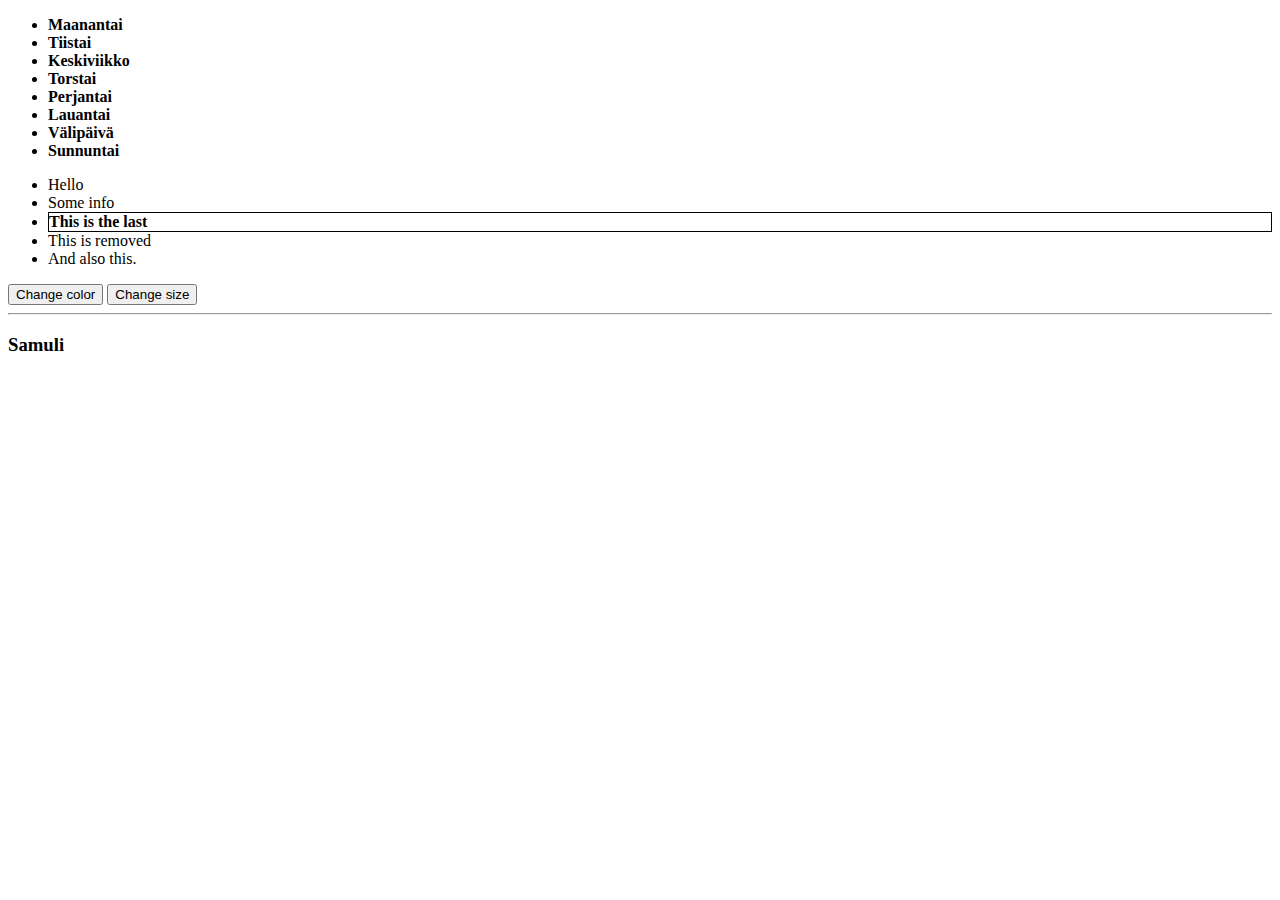
<file: node-harjoitus/index.html>
<!DOCTYPE html>
<html lang="en">
<head>
    <meta charset="UTF-8">
    <meta http-equiv="X-UA-Compatible" content="IE=edge">
    <meta name="viewport" content="width=device-width, initial-scale=1.0">
    <title>Document</title>
    <link rel="stylesheet" href="style.css">
    <script src="code.js" defer></script>
</head>
<body>
    <div id="content">
        <ul>
            <li>Turhake</li>
            <li>Tiistai</li>
            <li>Keskiviikko</li>
            <li>Torstai</li>
            <li>Perjantai</li>
            <li>Lauantai</li>
        </ul>
        <ul>
            <li>Hello</li>
            <li>Some info</li>
            <li class="last">This is the last</li>
            <li>This is removed</li>
            <li>And also this.</li>
        </ul>
        <button type="button" onclick="changeColor()">Change color</button>
        <button type="button" onclick="changeSize()">Change size</button>
    </div>
</body>
</html>
</file>
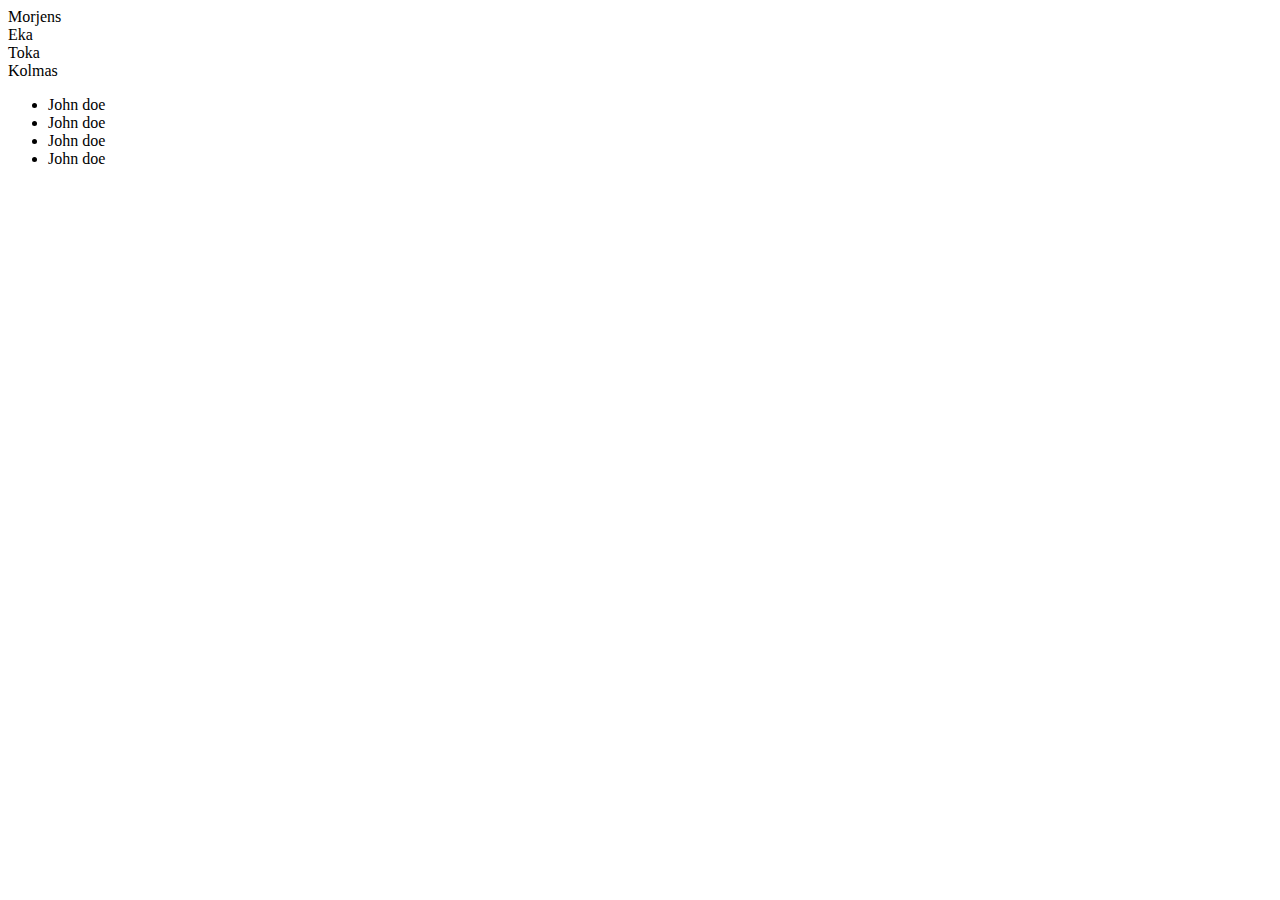
<file: query/index.html>
<!DOCTYPE html>
<html lang="en">
<head>
    <meta charset="UTF-8">
    <meta http-equiv="X-UA-Compatible" content="IE=edge">
    <meta name="viewport" content="width=device-width, initial-scale=1.0">
    <title>Document</title>
    <script src="query.js" defer></script>
</head>
<body>
    <div id="container">
        Morjens
        <div class="special">Eka</div>
        <div class="special">Toka</div>
        <div class="special">Kolmas</div>
    </div>

    <ul>
        <li></li>
        <li></li>
        <li></li>
        <li></li>
    </ul>
</body>
</html>
</file>
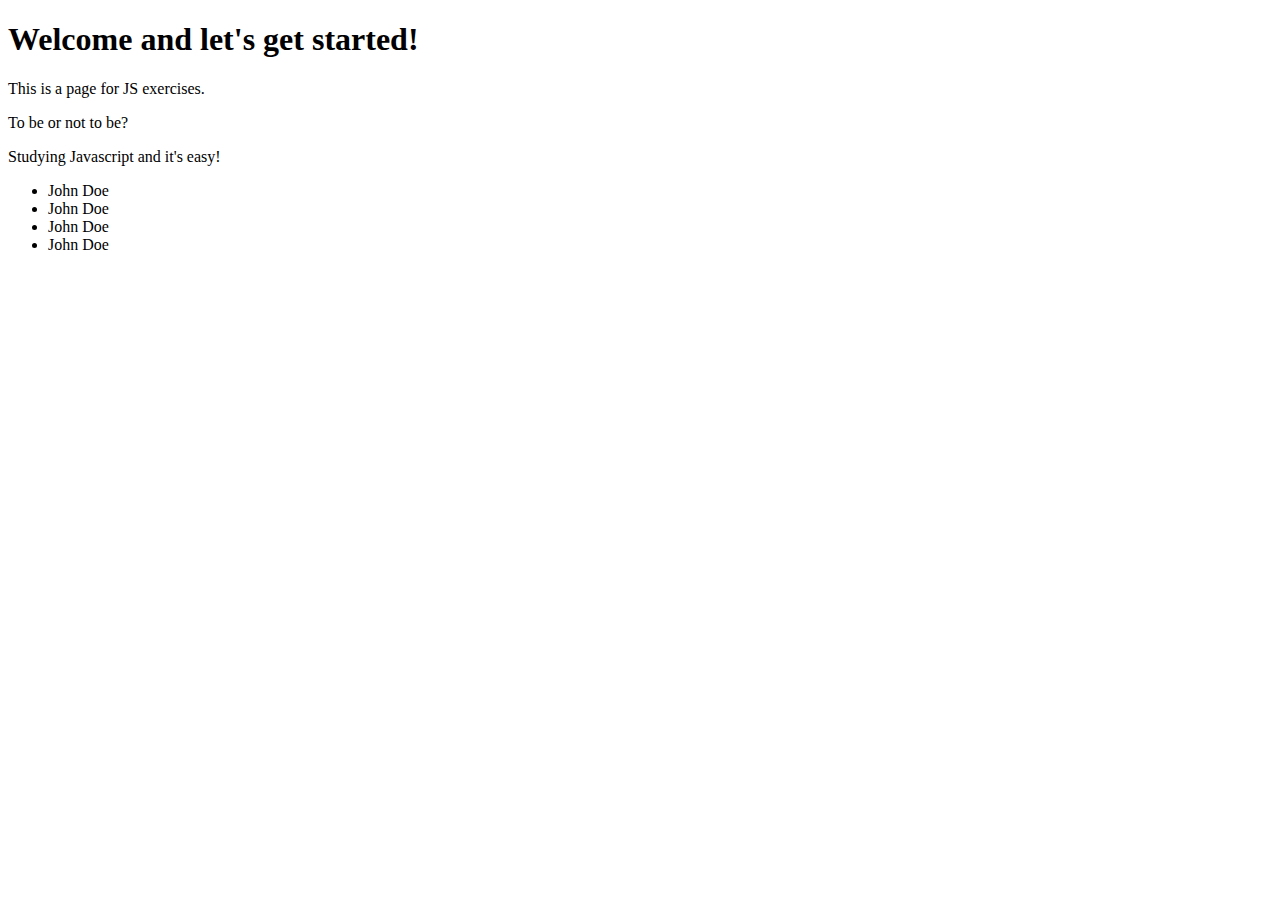
<file: query-harjoitus/Document.html>
<!DOCTYPE html>
<!-- saved from url=(0089)https://moodle.oulu.fi/pluginfile.php/1097564/mod_resource/content/2/domManipulation.html -->
<html lang="en"><head><meta http-equiv="Content-Type" content="text/html; charset=UTF-8">
    
    <meta http-equiv="X-UA-Compatible" content="IE=edge">
    <meta name="viewport" content="width=device-width, initial-scale=1.0">
    <title>Document</title>
    <script src="harjoitus.js" defer></script>
</head>
<body>
    <div id="content">
        <h1>Welcome and let's get started!</h1>

        <p>This is a page for JS exercises. </p>

        <article>
            <p class="basic">To be or not to be?</p>
            <p>Studying Javascript and it's easy!</p>
        </article>

        <ul>
            <li class="basic">January</li>
            <li>February</li>
            <li>March</li>
            <li>April</li>
        </ul>
    </div>

</body></html>
</file>
<file: node-harjoitus/style.css>
.lastModified {
    font-weight: bold;
    border: solid 1px black;
}
.color{
    background-color: black;
    color: white;
}
.sizeup {
    font-size: 1.2em;
}
</file>
